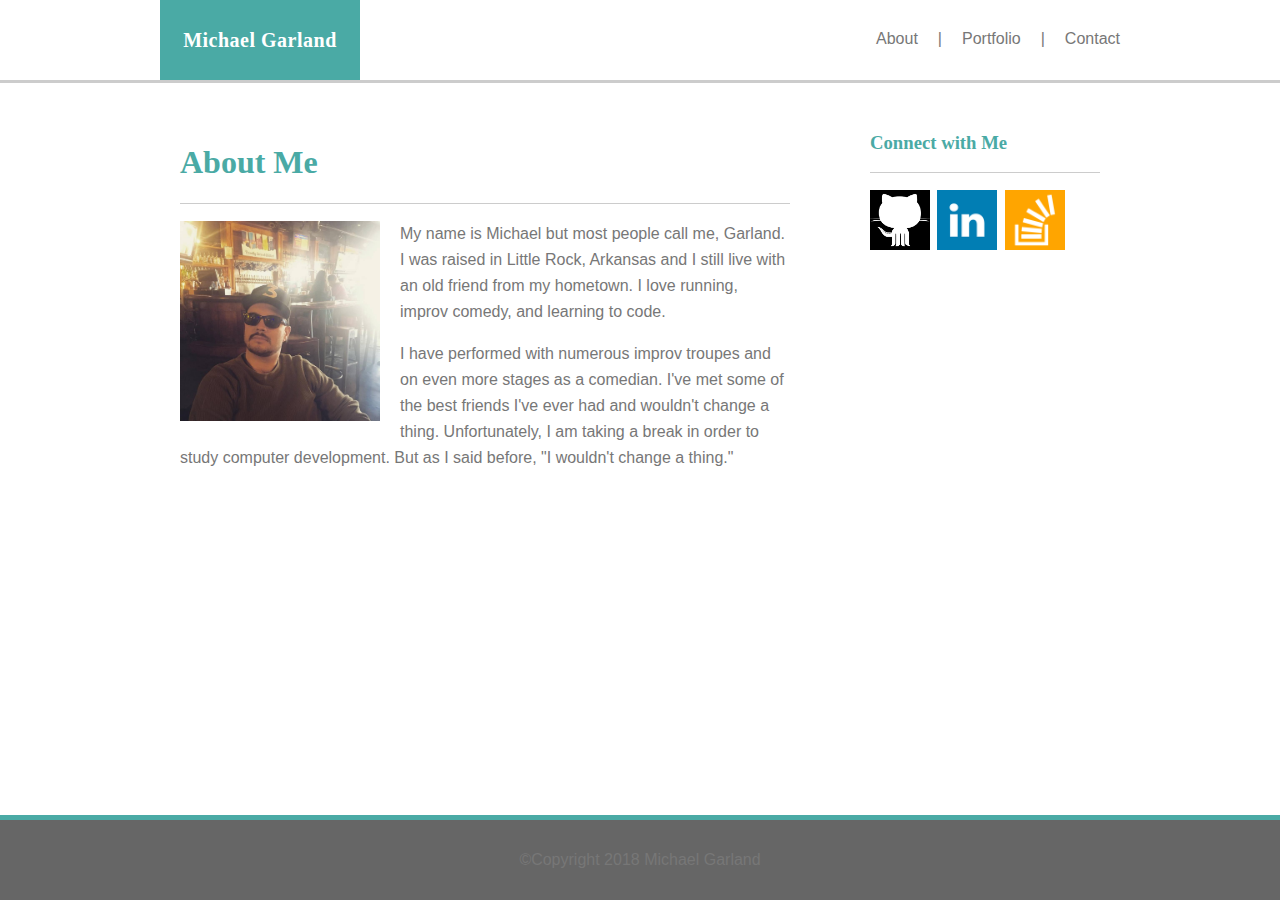
<file: index.html>
<!DOCTYPE html>
<html>

<head>
  <meta charset="utf-8" />
  <title>Michael Garland | About</title>
  <link rel="stylesheet" type="text/css" media="screen" href="assets\css\style.css" />
</head>
<body>
  <header>
    <div class="topBar">
      <h1 class="name">Michael Garland</h1>
      <nav>
        <ul>
          <li>
            <a class="navB" href="contact.html">Contact</a>
          </li>
          <li class="navB">|</li>
          <li>
            <a class="navB" href="portfolio.html">Portfolio</a>
          </li>
          <li class="navB">|</li>
          <li>
            <a class="navB" href="index.html">About</a>
          </li>
        </ul>
      </nav>
    </div>
  </header>
  <div class="container">
    <article class="profile clear">
      <h1 class="teal">About Me</h1>
      <hr>
      <img class="profPic" src="assets\images\headshot.jpg" alt="Me just relaxing">
      <p class="bio">My name is Michael but most people call me, Garland. I was raised in Little Rock, Arkansas and I still live with an
        old friend from my hometown. I love running, improv comedy, and learning to code.</p>
      <p class="bio">I have performed with numerous improv troupes and on even more stages as a comedian. I've met some of the best friends
        I've ever had and wouldn't change a thing. Unfortunately, I am taking a break in order to study computer development.
        But as I said before, "I wouldn't change a thing."</p>
    </article>
    <aside class="connect">
      <h3 class="teal">Connect with Me</h3>
      <hr>
      <a href="https://github.com/miklejones" target="_blank">
        <img class="connectIcons" src="assets\images\icon-github.png" alt="">
      </a>
      <a href="https://www.linkedin.com/in/michael-garland-3436837a" target="_blank">
        <img class="connectIcons" src="assets\images\icon-linkedin.png" alt="">
      </a>
      <a href="" target="_blank">
        <img class="connectIcons" src="assets\images\icon-stackoverflow.png" alt="">
      </a>
    </aside>
  </div>
</body>
<footer class="clear">&copyCopyright 2018 Michael Garland</footer>

</html>
</file>
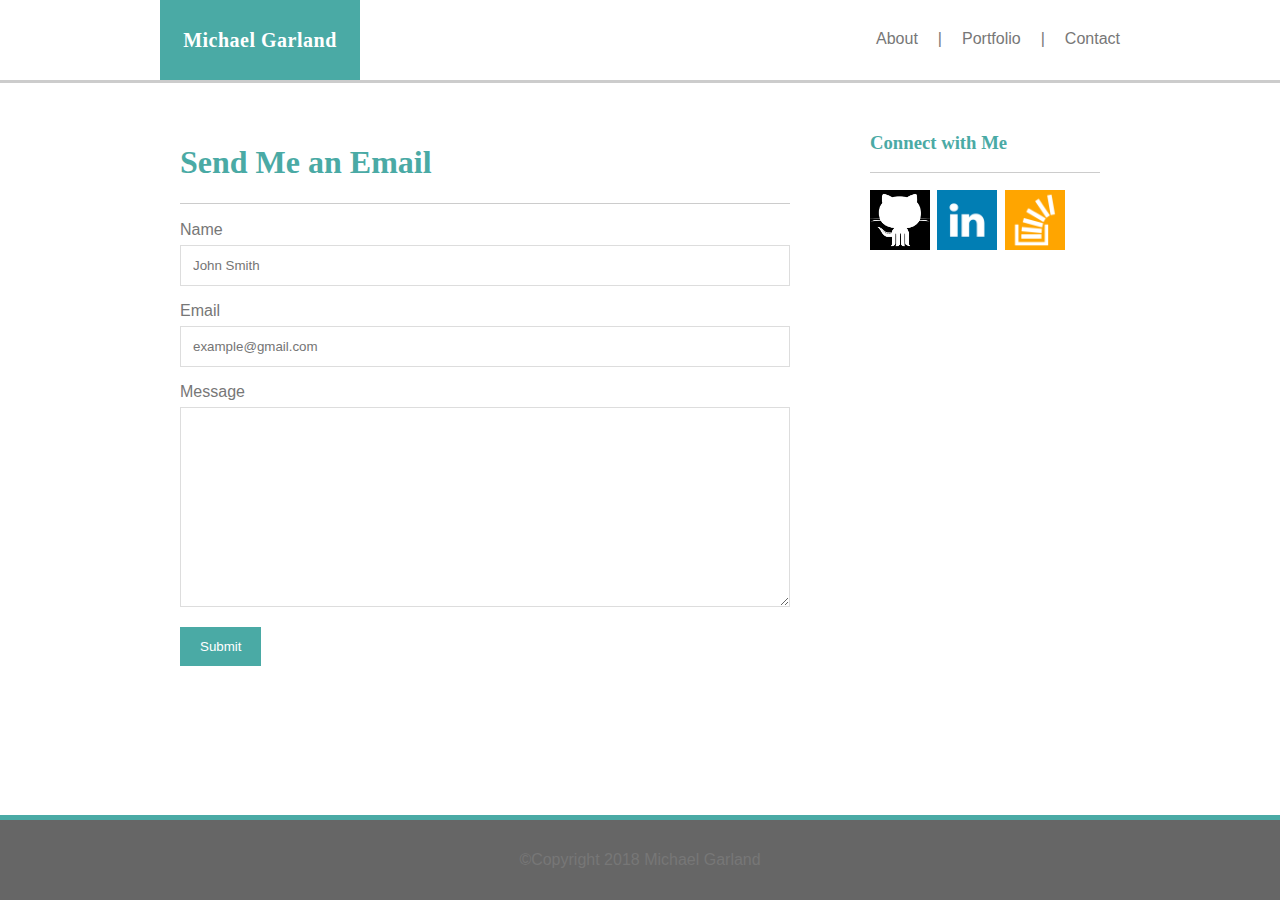
<file: contact.html>
<!DOCTYPE html>
<html>

<head>
  <meta charset="utf-8" />
  <title>Michael Garland | Contact Me</title>
  <link rel="stylesheet" type="text/css" media="screen" href="assets\css\style.css" />
</head>

<body>
  <header>
    <div class="topBar">
      <h1 class="name">Michael Garland</h1>
      <nav>
        <ul>
          <li>
            <a class="navB" href="contact.html">Contact</a>
          </li>
          <li class="navB">|</li>
          <li>
            <a class="navB" href="portfolio.html">Portfolio</a>
          </li>
          <li class="navB">|</li>
          <li>
            <a class="navB" href="index.html">About</a>
          </li>
        </ul>
      </nav>
    </div>
  </header>
  <div class="container">
    <article class="contactMe clear">
      <h1 class="teal">Send Me an Email</h1>
      <hr>
      <div class="requestContact">
        <form action="assets\contacts-requests">

          <label>Name</label>
          <input type="text" id="fname" name="firstname" placeholder="John Smith">

          <label>Email</label>
          <input type="text" id="lname" name="lastname" placeholder="example@gmail.com">

          <label>Message</label>
          <textarea id="subject" name="subject" style="height: 200px"></textarea>

          <input type="submit" value="Submit" class="submit-click">
          
        </form>
      </div>
    </article>
    <aside class="connect">
      <h3 class="teal">Connect with Me</h3>
      <hr>
      <a href="https://github.com/miklejones" target="_blank">
        <img class="connectIcons" src="assets\images\icon-github.png" alt="">
      </a>
      <a href="https://www.linkedin.com/in/michael-garland-3436837a" target="_blank">
        <img class="connectIcons" src="assets\images\icon-linkedin.png" alt="">
      </a>
      <a href="" target="_blank">
        <img class="connectIcons" src="assets\images\icon-stackoverflow.png" alt="">
      </a>
    </aside>
  </div>
</body>
<footer class="clear">&copyCopyright 2018 Michael Garland</footer>

</html>
</file>
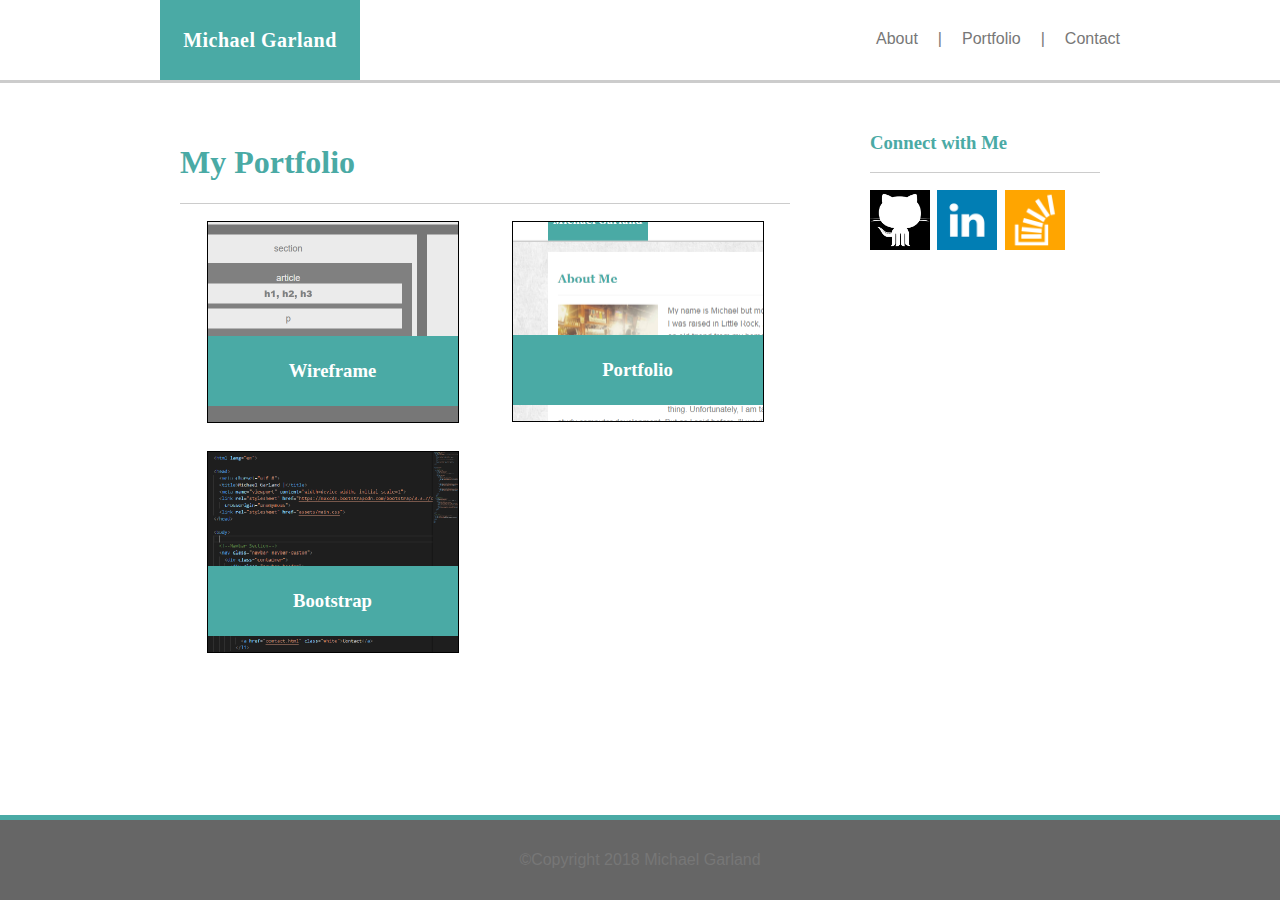
<file: portfolio.html>
<!DOCTYPE html>
<html>

<head>
  <meta charset="utf-8" />
  <title>Michael Garland | Portfolio</title>
  <link rel="stylesheet" type="text/css" media="screen" href="assets\css\style.css" />
</head>

<body>
  <header>
    <div class="topBar">
      <h1 class="name">Michael Garland</h1>
      <nav>
        <ul>
          <li>
            <a class="navB" href="contact.html">Contact</a>
          </li>
          <li class="navB">|</li>
          <li>
            <a class="navB" href="portfolio.html">Portfolio</a>
          </li>
          <li class="navB">|</li>
          <li>
            <a class="navB" href="index.html">About</a>
          </li>
        </ul>
      </nav>
    </div>
  </header>
  <div class="container">

    <article class="clear">

      <h1 class="teal">My Portfolio</h1>
      <hr>

      <div class="project-grid">

        <div class="project-item">
          <a href="https://miklejones.github.io/HW-Wireframe/index.html" class="project-click">
            <img src="assets\images\project-1.png" alt="" class="project-pic">
            <h3 class="project-title">Wireframe</h3>
          </a>
        </div>

        <div class="project-item">
          <a href="https://miklejones.github.io/Basic-Portfolio/index.html" class="project-click">
            <img src="assets\images\project-2.png" alt="" class="project-pic">
            <h3 class="project-title">Portfolio</h3>

          </a>
        </div>

        <div class="project-item">
          <a href="https://miklejones.github.io/Bootstrap-Portfolio/index.html" class="project-click">
            <img src="assets\images\project-3.png" alt="" class="project-pic">
            <h3 class="project-title">Bootstrap</h3>

          </a>
        </div>

      </div>

    </article>

    <aside class="connect">
      <h3 class="teal">Connect with Me</h3>
      <hr>
      <a href="https://github.com/miklejones" target="_blank">
        <img class="connectIcons" src="assets\images\icon-github.png" alt="">
      </a>
      <a href="https://www.linkedin.com/in/michael-garland-3436837a" target="_blank">
        <img class="connectIcons" src="assets\images\icon-linkedin.png" alt="">
      </a>
      <a href="" target="_blank">
        <img class="connectIcons" src="assets\images\icon-stackoverflow.png" alt="">
      </a>
    </aside>
  </div>
</body>
<footer class="clear">&copyCopyright 2018 Michael Garland</footer>

</html>
</file>
